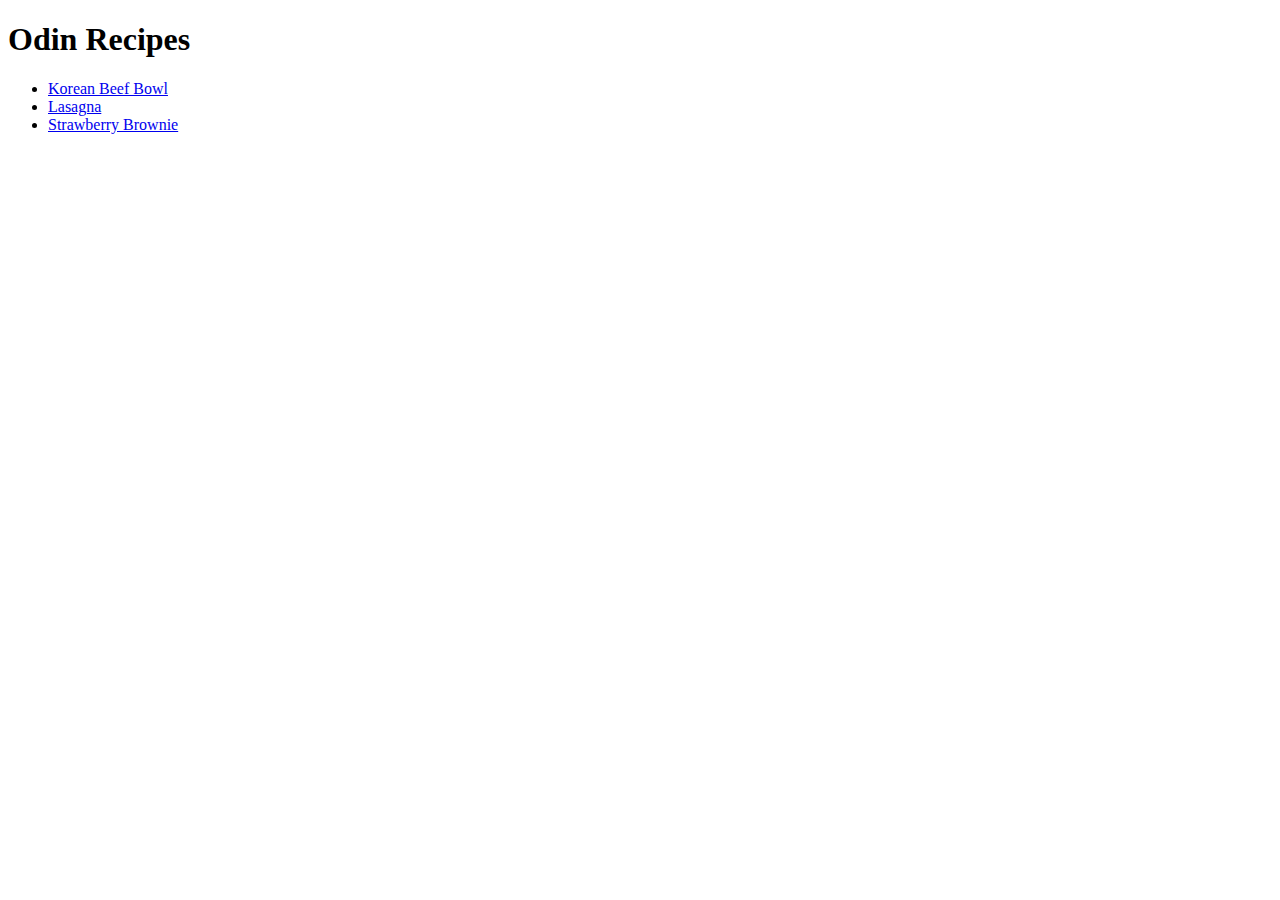
<file: index.html>
<!DOCTYPE html>
<html lang="en">

<head>
    <meta charset="UTF-8">
    <meta name="viewport" content="width=device-width, initial-scale=1.0">
    <title>Odin Recipes</title>
</head>

<body>
    <h1>Odin Recipes</h1>
    <ul>
        <li><a href="./recipes/korean-beef-bowl.html">Korean Beef Bowl</a></li>
        <li><a href="./recipes/lasagna.html">Lasagna</a></li>
        <li><a href="./recipes/strawberry-brownie.html">Strawberry Brownie</a></li>
    </ul>
</body>

</html>
</file>
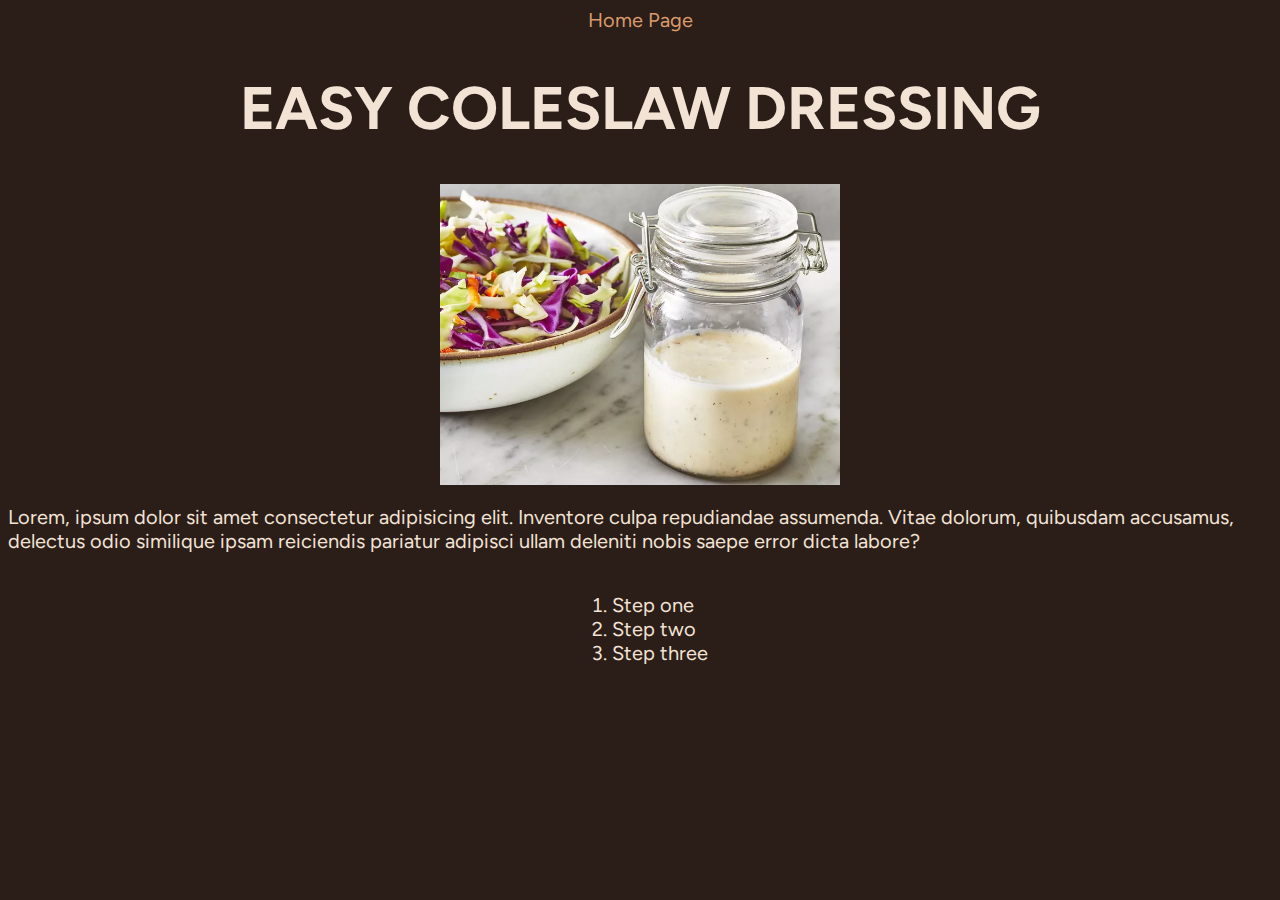
<file: recipes/easy-coleslaw-dressing.html>
<!DOCTYPE html>
<html lang="en">

<head>
    <link rel="preconnect" href="https://fonts.googleapis.com">
    <link rel="preconnect" href="https://fonts.gstatic.com" crossorigin>
    <link
        href="https://fonts.googleapis.com/css2?family=Figtree:ital,wght@0,300..900;1,300..900&family=Sansation:ital,wght@0,300;0,400;0,700;1,300;1,400;1,700&display=swap"
        rel="stylesheet">
    <meta charset="UTF-8">
    <meta name="viewport" content="width=device-width, initial-scale=1.0">
    <title>Odin Recipes</title>
    <link rel="stylesheet" href="recipe.css">
</head>

<body>
    <a href="../index.html">Home Page</a>
    <h1>Easy Coleslaw Dressing</h1>
    <img src="../images/coleslaw-dressing.webp">
    <p>Lorem, ipsum dolor sit amet consectetur adipisicing elit. Inventore culpa repudiandae assumenda. Vitae dolorum,
        quibusdam accusamus, delectus odio similique ipsam reiciendis pariatur adipisci ullam deleniti nobis saepe error
        dicta labore?</p>
    <ol>
        <li>Step one</li>
        <li>Step two</li>
        <li>Step three</li>
    </ol>
</body>

</html>
</file>
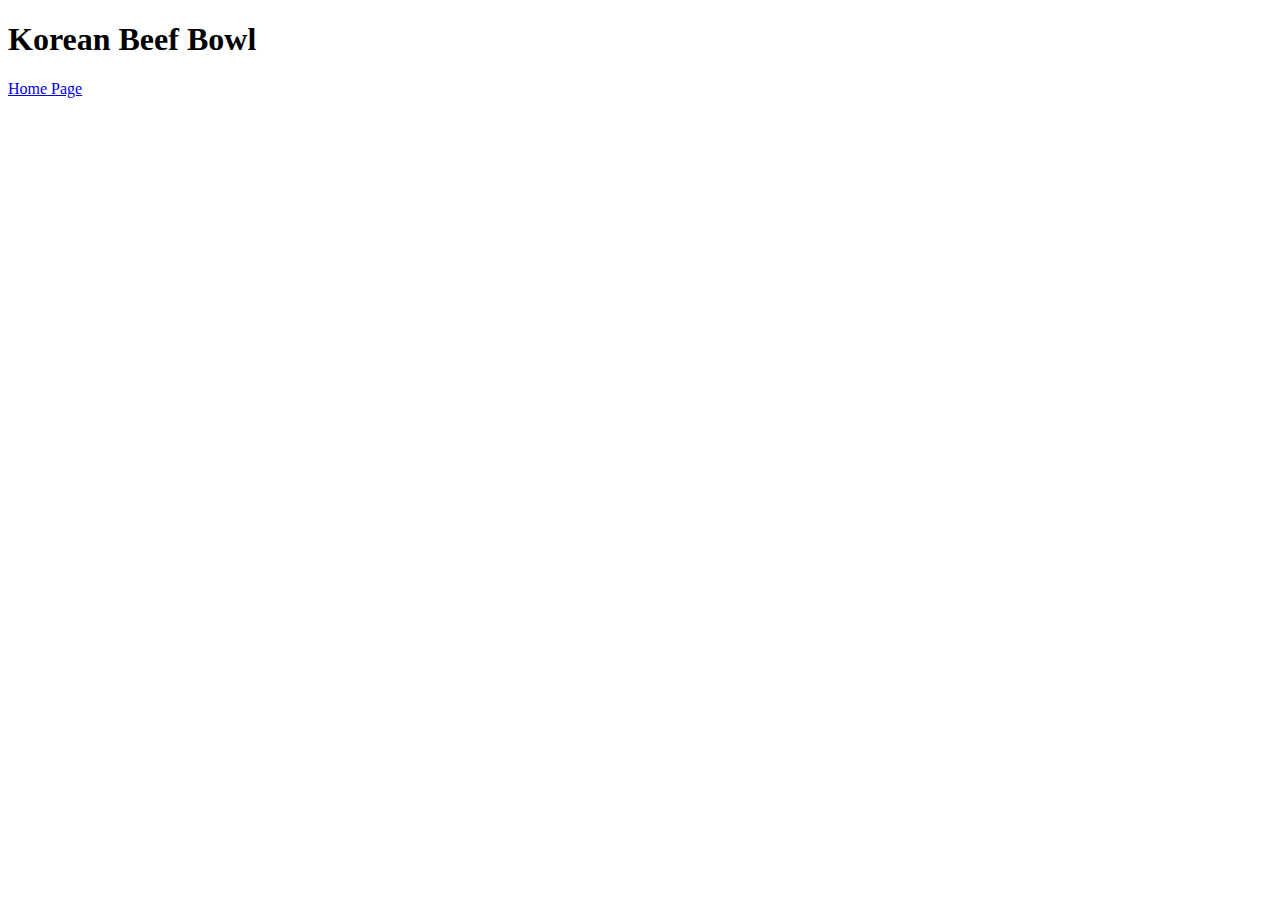
<file: recipes/korean-beef-bowl.html>
<!DOCTYPE html>
<html lang="en">

<head>
    <meta charset="UTF-8">
    <meta name="viewport" content="width=device-width, initial-scale=1.0">
    <title>Odin Recipes</title>
</head>

<body>
    <h1>Korean Beef Bowl</h1>
    <a href="../index.html">Home Page</a>
</body>

</html>
</file>
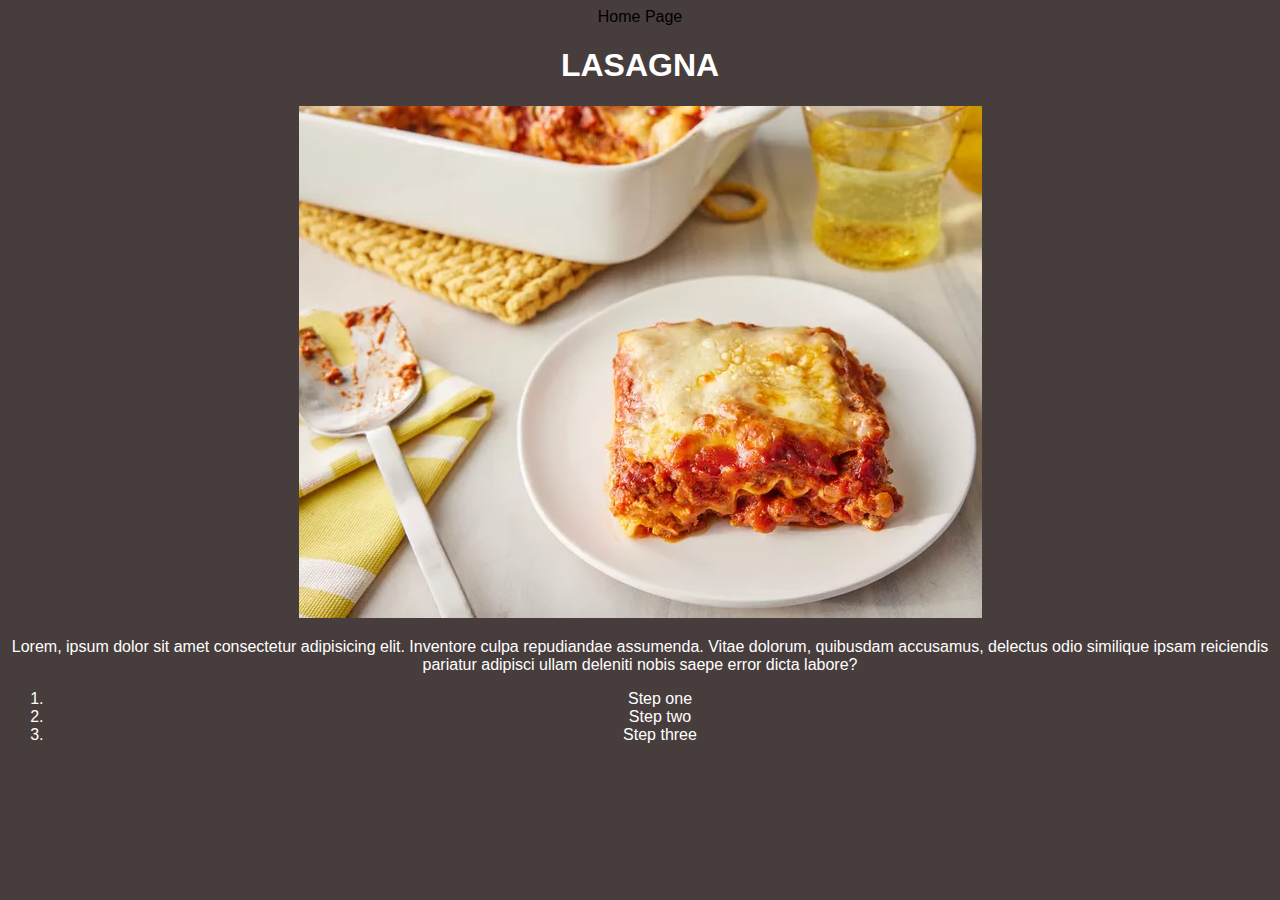
<file: recipes/lasagna.html>
<!DOCTYPE html>
<html lang="en">

<head>
    <meta charset="UTF-8">
    <meta name="viewport" content="width=device-width, initial-scale=1.0">
    <title>Odin Recipes</title>
    <link rel="stylesheet" href="style.css">
</head>

<body>
    <a href="../index.html">Home Page</a>
    <h1>Lasagna</h1>
    <img src="../images/lasagna.jpg">
    <p>Lorem, ipsum dolor sit amet consectetur adipisicing elit. Inventore culpa repudiandae assumenda. Vitae dolorum,
        quibusdam accusamus, delectus odio similique ipsam reiciendis pariatur adipisci ullam deleniti nobis saepe error
        dicta labore?</p>
    <ol>
        <li>Step one</li>
        <li>Step two</li>
        <li>Step three</li>
    </ol>
</body>

</html>
</file>
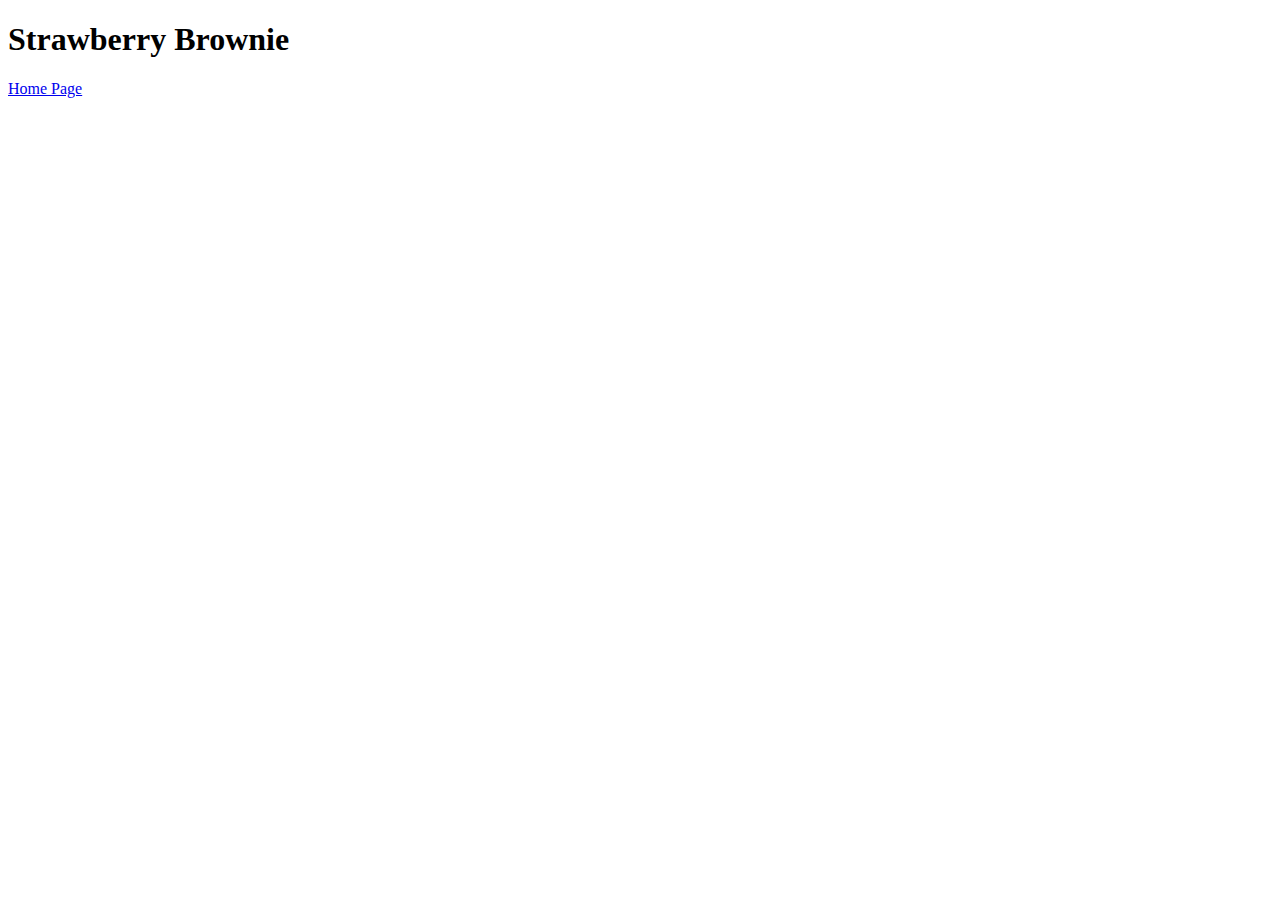
<file: recipes/strawberry-brownie.html>
<!DOCTYPE html>
<html lang="en">

<head>
    <meta charset="UTF-8">
    <meta name="viewport" content="width=device-width, initial-scale=1.0">
    <title>Odin Recipes</title>
</head>

<body>
    <h1>Strawberry Brownie</h1>
    <a href="../index.html">Home Page</a>
</body>

</html>
</file>
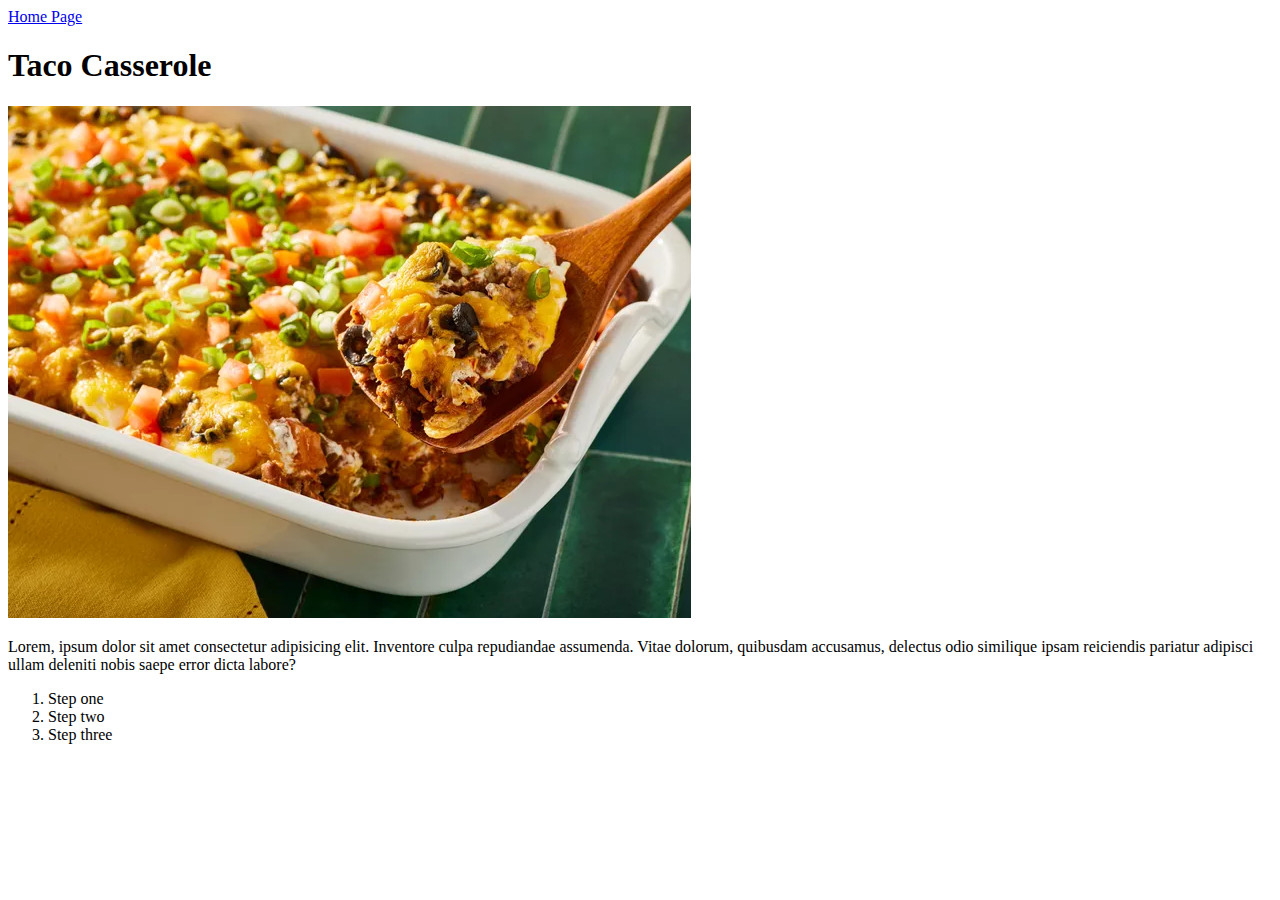
<file: recipes/taco-casserole.html>
<!DOCTYPE html>
<html lang="en">

<head>
    <meta charset="UTF-8">
    <meta name="viewport" content="width=device-width, initial-scale=1.0">
    <title>Odin Recipes</title>
</head>

<body>
    <a href="../index.html">Home Page</a>
    <h1>Taco Casserole</h1>
    <img src="../images/taco-casserole.webp">
    <p>Lorem, ipsum dolor sit amet consectetur adipisicing elit. Inventore culpa repudiandae assumenda. Vitae dolorum,
        quibusdam accusamus, delectus odio similique ipsam reiciendis pariatur adipisci ullam deleniti nobis saepe error
        dicta labore?</p>
    <ol>
        <li>Step one</li>
        <li>Step two</li>
        <li>Step three</li>
    </ol>
</body>

</html>
</file>
<file: recipes/recipe.css>
*,
*::after,
*::before {
    box-sizing: border-box;
}

:root {
    --bg-main: #2b1d18;
    --bg-section: #3b2b24;
    --text-main: #f2e3d5;
    --accent-warm: #d99a6c;
    --accent-hover: #c47c52;
    --border-light: #4a3830;
}

html {
    font-size: 20px;
}

body {
    font-family: "Figtree", sans-serif;
    background-color: var(--bg-main);
    color: var(--text-main);
    display: flex;
    flex-direction: column;
    align-items: center;
    font-size: 1rem;
}

h1 {
    text-transform: uppercase;
    font-size: 3rem;
}

a {
    text-decoration: none;
    color: var(--accent-warm);
}

a:hover {
    color: var(--accent-hover);
}

img {
    width: 400px;
}
</file>
<file: recipes/style.css>
body {
    text-align: center;
    font-family: 'Segoe UI', Tahoma, Geneva, Verdana, sans-serif;
    background-color: rgb(71, 61, 61);
    color: white;
}

h1 {
    text-transform: uppercase;
    font-family: 'Gill Sans', 'Gill Sans MT', Calibri, 'Trebuchet MS', sans-serif;
}

a {
    text-decoration: none;
    color: black;
}

a:visited {
    color: pink;
}
</file>
